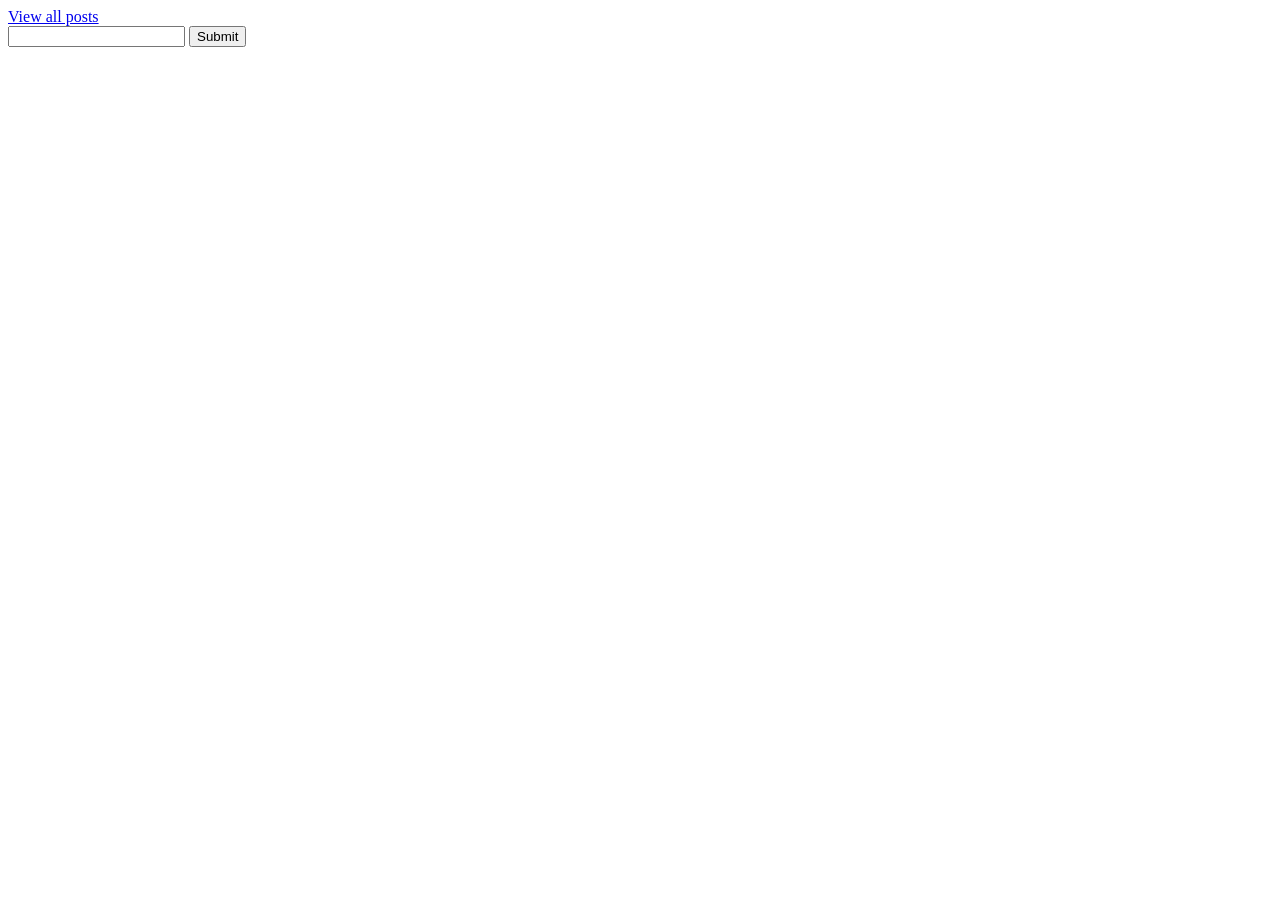
<file: Form/index.html>
<!DOCTYPE html>
<html>
<head>
	<title>Form</title>
</head>
<body>
	<a href="/post">View all posts</a>
	<form method="post" action="/post">
		<input type="text" name="inputOne">
		<input type="submit" name="submit">
	</form>
</body>
</html>
</file>
